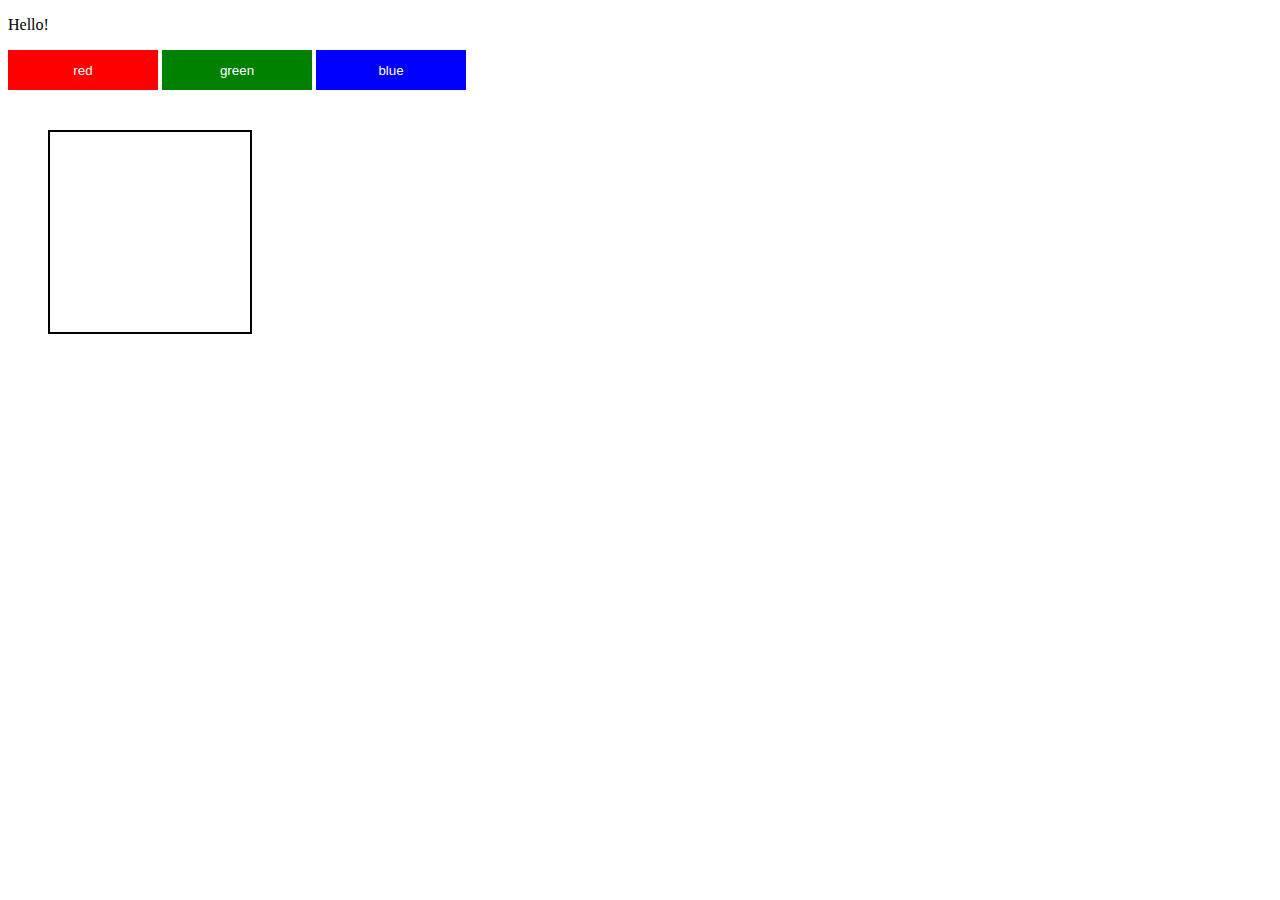
<file: lab-dom-mutiple/index.html>
<!DOCTYPE html>
<head>
 	<meta charset="utf-8">
 <title>Scripting Example</title>
 <link rel="stylesheet" href="style.css">
</head>
<body>
 <p>Hello!</p>
<button class="red">red</button>
	 <button class="green">green</button>
	 <button class="blue">blue</button>
	 <div id="box"></div>
<script src="script.js"></script>
</body>
</file>
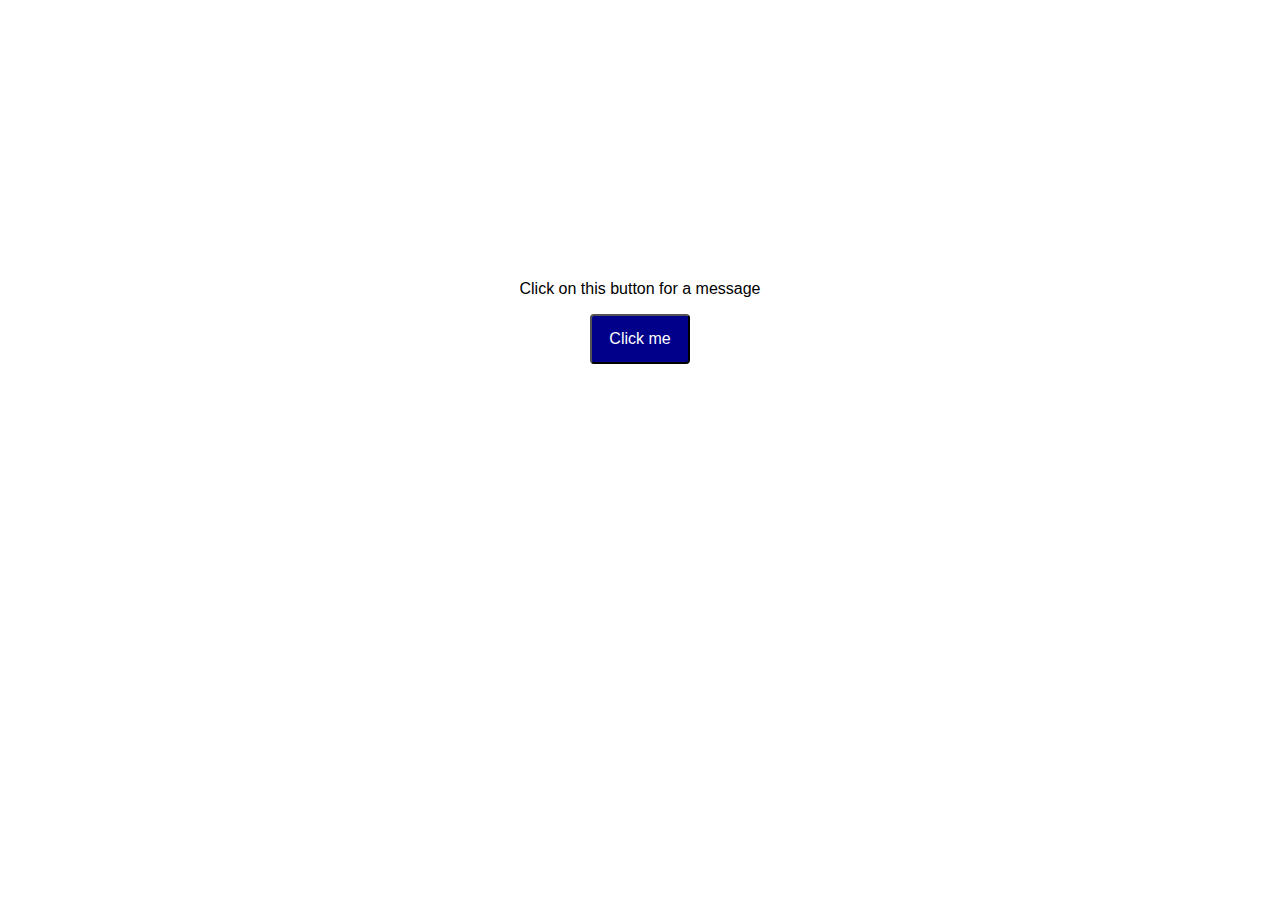
<file: lab-JS1/index.html>
<!DOCTYPE html>
<head>
  <meta charset="utf-8">
  <title>Scripting Example</title>
  <script src="app.js"></script>
  <link rel="stylesheet" href="style.css">
</head>
<body>
  <p>Click on this button for a message</p>
  <button onclick="sendAlert()">Click me</button>
</body>
</file>
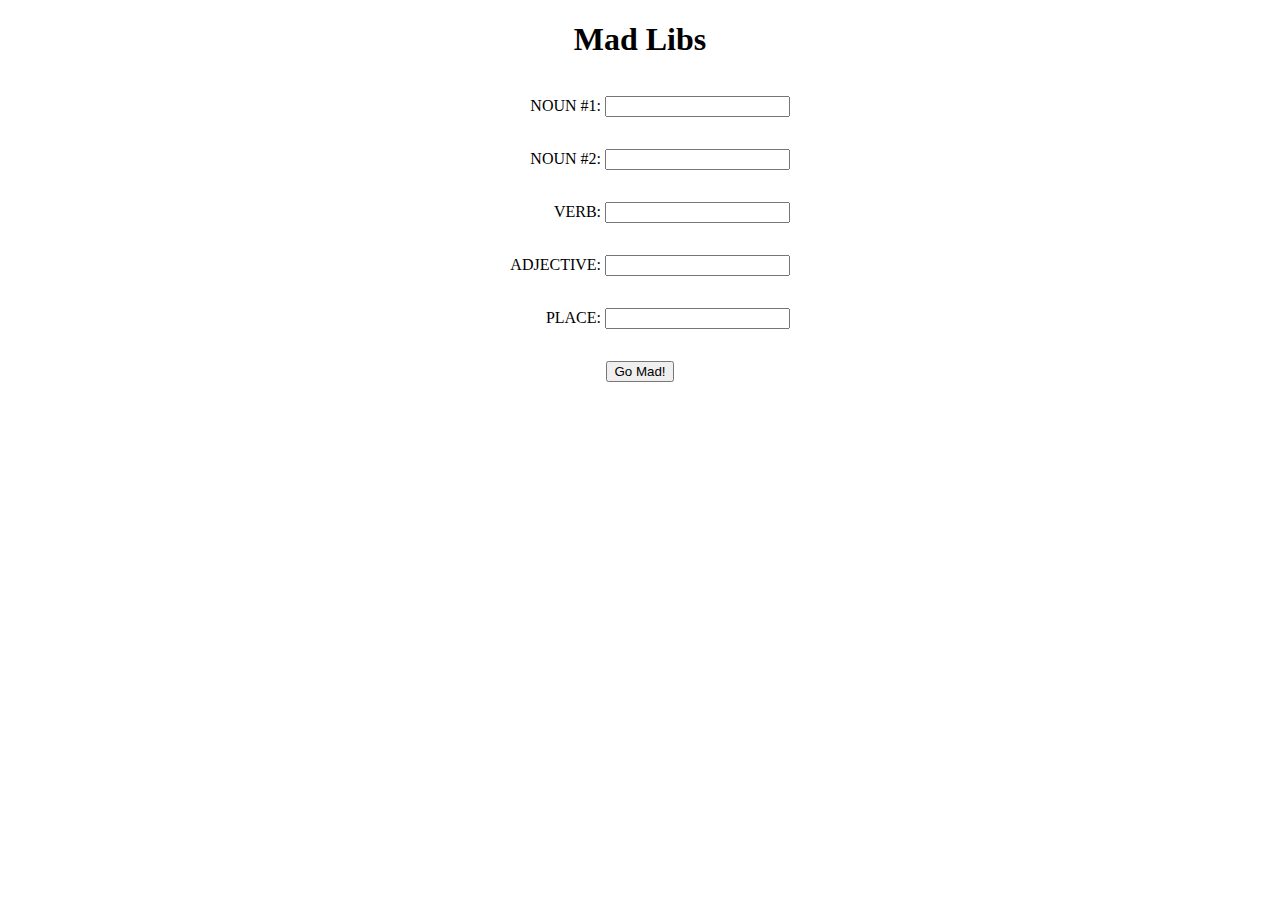
<file: MadLibs/index.html>
<!DOCTYPE html>
<html>
<head>
	<title>Mad Libs</title>
	<link rel="stylesheet" type="text/css" href="style.css"/>
	<script src="script.js"></script>
</head>

<body onload="init()">
	<center>

	<h1>Mad Libs</h1>

	<div class="container">
		<p>NOUN #1: <input type="text"/></p>

		<p>NOUN #2: <input type="text"/></p>

		<p>VERB: <input type="text"/></p>

		<p>ADJECTIVE: <input type="text"/></p>

		<p>PLACE: <input type="text"/></p>	
	</div>
	
	<p><button type="button">Go Mad!</button></p>
	
	<p id="msg"></p>

	</center>

</body>
</html>
</file>
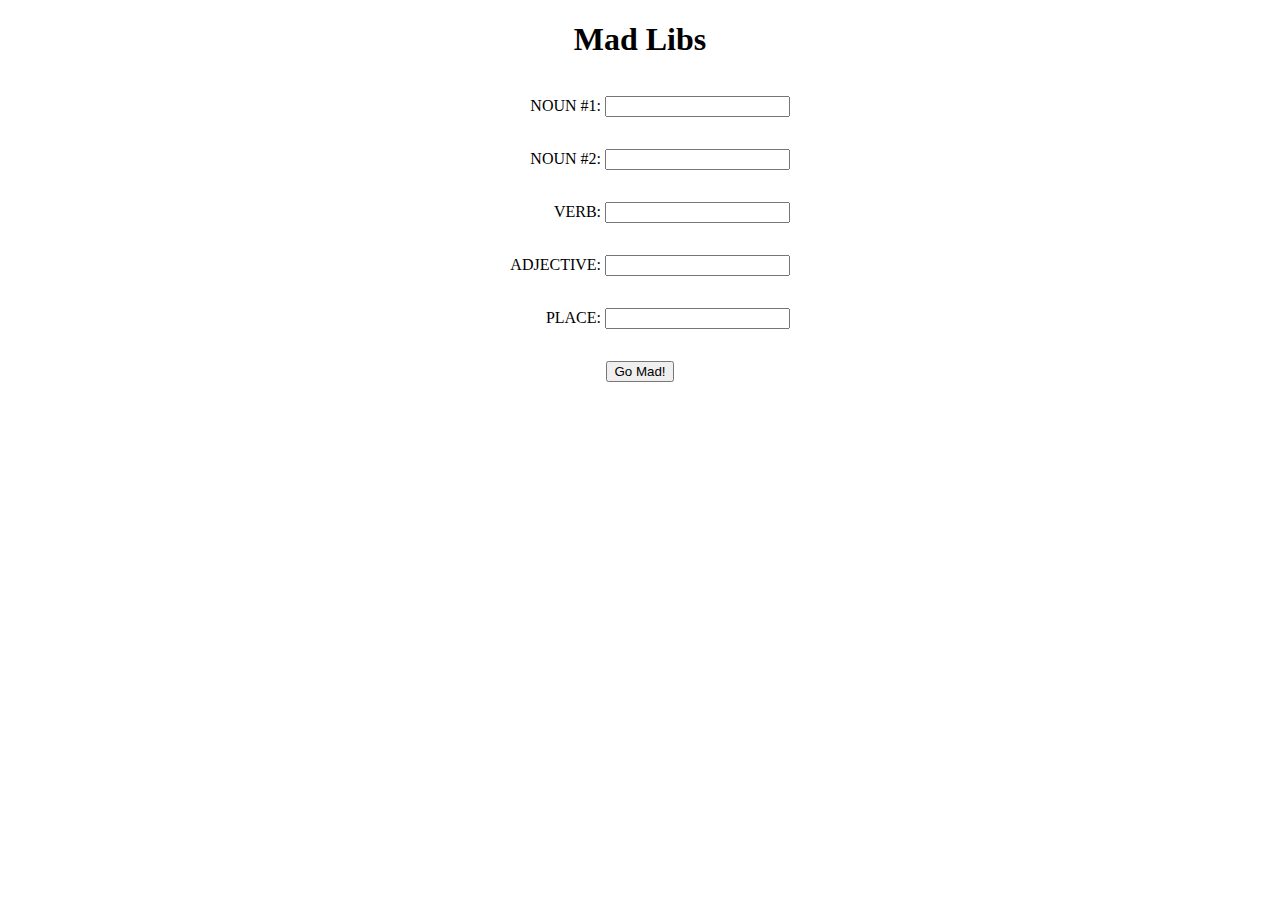
<file: CSSI-master/Labs/MadLibs/index.html>
<!DOCTYPE html>
<html>
<head>
	<title>Mad Libs</title>
	<link rel="stylesheet" type="text/css" href="style.css"/>
	<script src="script.js"></script>
</head>

<body onload="init()">
	<center>

	<h1>Mad Libs</h1>

	<div class="container">
		<p> NOUN #1: <input id="NOUN#1" type="text" /></p>

		<p> NOUN #2: <input id="NOUN#2" type="text" /></p>

		<p> VERB: <input id="VERB" type="text" /></p>

		<p> ADJECTIVE: <input id= "ADJECTIVE" type="text" /></p>

		<p> PLACE: <input id= "PLACE" type="text" /></p>
	</div>

	<p><button id="button"type="button">Go Mad!</button></p>

	<p id="msg"></p>

	</center>

</body>
</html>
</file>
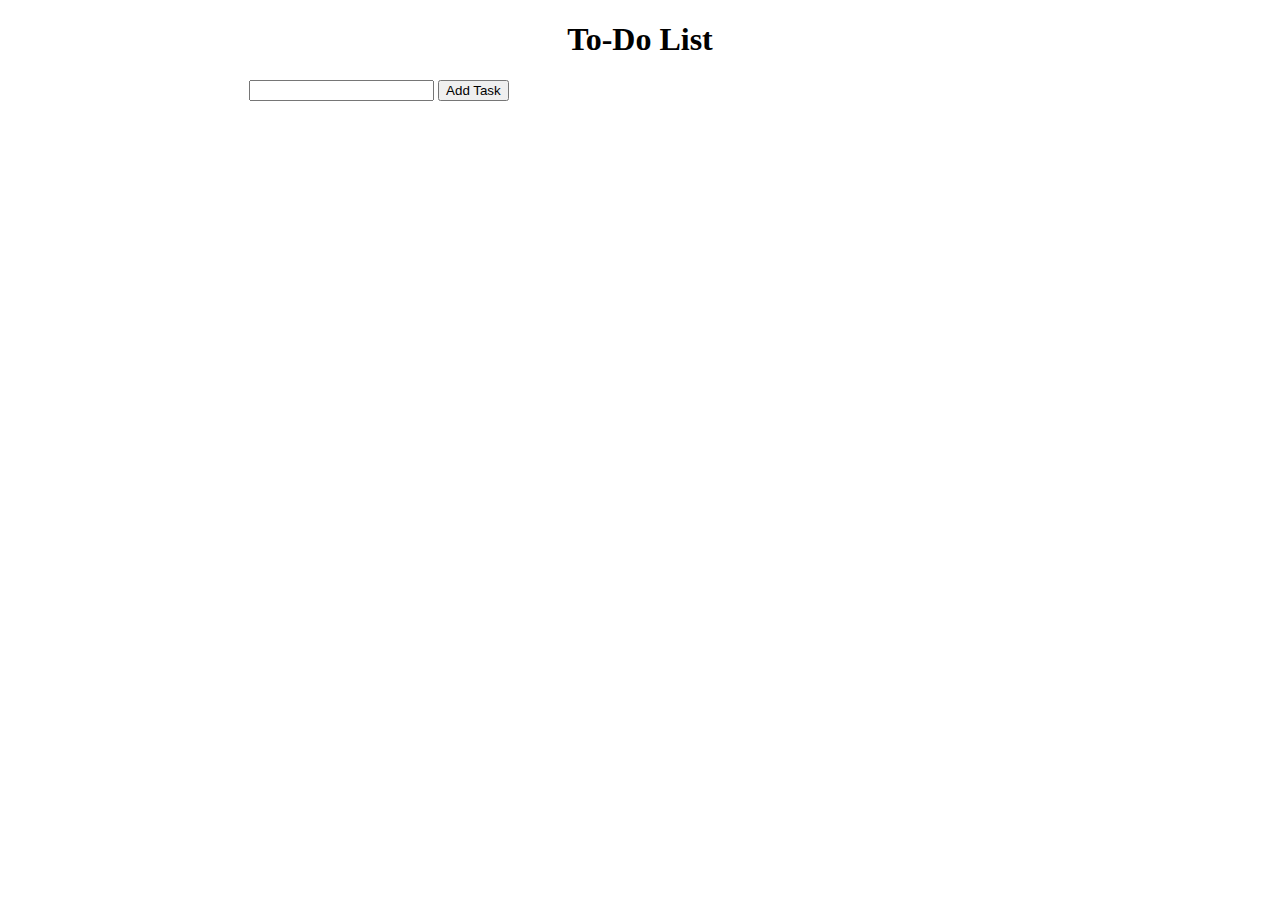
<file: CSSI-master/Labs/ToDoList/index.html>
<!DOCTYPE html>

<html>
	<head>
		<title>To-Do-List</title>
		<link rel="stylesheet" type="text/css" href="style.css" />
		<script src="script.js"></script>
	</head>
	
	<body onload="init()">
		<center>
			<h1>To-Do List</h1>
		</center>
		<div class="container">
			<div>
				<input type="text" id="newItem" />
				<button type="button" id="addBtn">Add Task</button>
			</div>
		
			<div>
				<ol id="listing"></ol>
			</div>
		</div>
	</body>
</html>
</file>
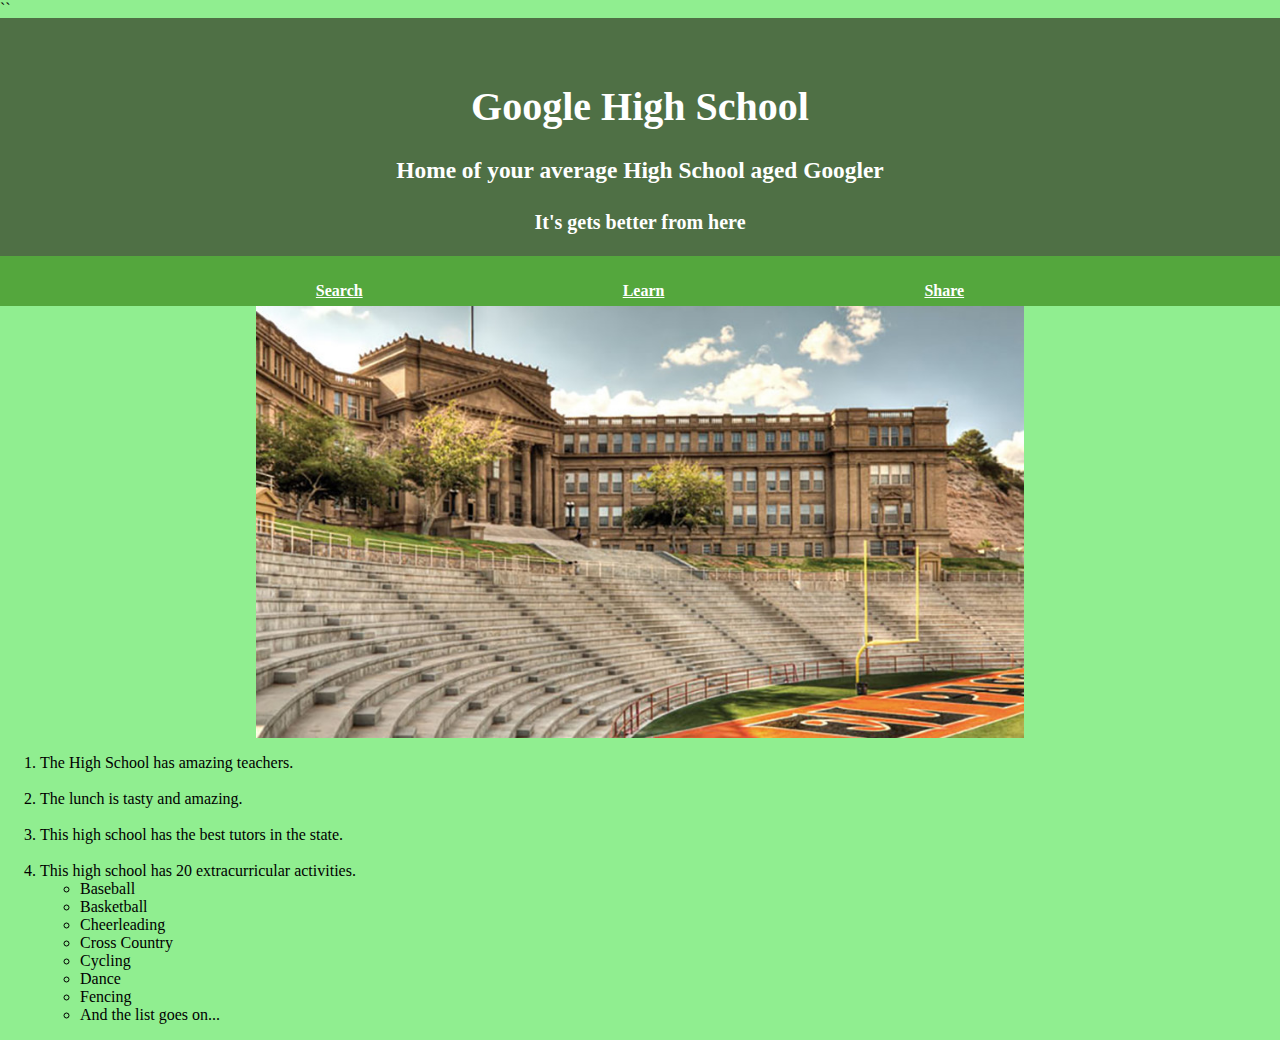
<file: cssi-labs/html-css/labs/fixer-upper/index.html>
``<!--
  Copyright 2018 Google LLC

  Licensed under the Apache License, Version 2.0 (the "License");
  you may not use this file except in compliance with the License.
  You may obtain a copy of the License at

       http://www.apache.org/licenses/LICENSE-2.0

  Unless required by applicable law or agreed to in writing, software
  distributed under the License is distributed on an "AS IS" BASIS,
  WITHOUT WARRANTIES OR CONDITIONS OF ANY KIND, either express or implied.
  See the License for the specific language governing permissions and
  limitations under the License.
-->
<!DOCTYPE html>

<head>
  <meta charset="UTF-8">
  <title>Title</title>
  <link rel="stylesheet" href="style.css">
</head>
<body>
  <div id="header">
    <h1>Google High School</h1>
    <h3>Home of your average High School aged Googler</h3>
    <h4> It's gets better from here </h4>
  </div>

  <div id="links">
    <a class="link" href="http://google.com">Search</a>
    <!-- Change the two tags below so the links connect to your favorite place to study and share -->
    <a class="link" href="http://google.com">Learn</a>
    <a class="link" href="http://google.com">Share</a>
  </div>

<center> <img id="school_buliding" src = "school_buliding.jpg "> </center>
  <div id="info">
    <ol>
      <li>The High School has amazing teachers.</li>
      <br/>
      <li>The lunch is tasty and amazing.</li>
      <br/>
      <li>This high school has the best tutors in the state.</li>
      <br/>
      <li> This high school has 20 extracurricular activities.</li>
        <ul>
            <li> Baseball</li>
            <li> Basketball </li>
            <li> Cheerleading </li>
            <li> Cross Country </li>
            <li> Cycling </li>
            <li> Dance </li>
            <li> Fencing </li>
            <li> And the list goes on...</li>
        </ul>
    </ol>
    <!-- Insert your list of things that make google high school great here -->
    <!-- Insert an image of google high school here -->
  </div>
</body>
</file>
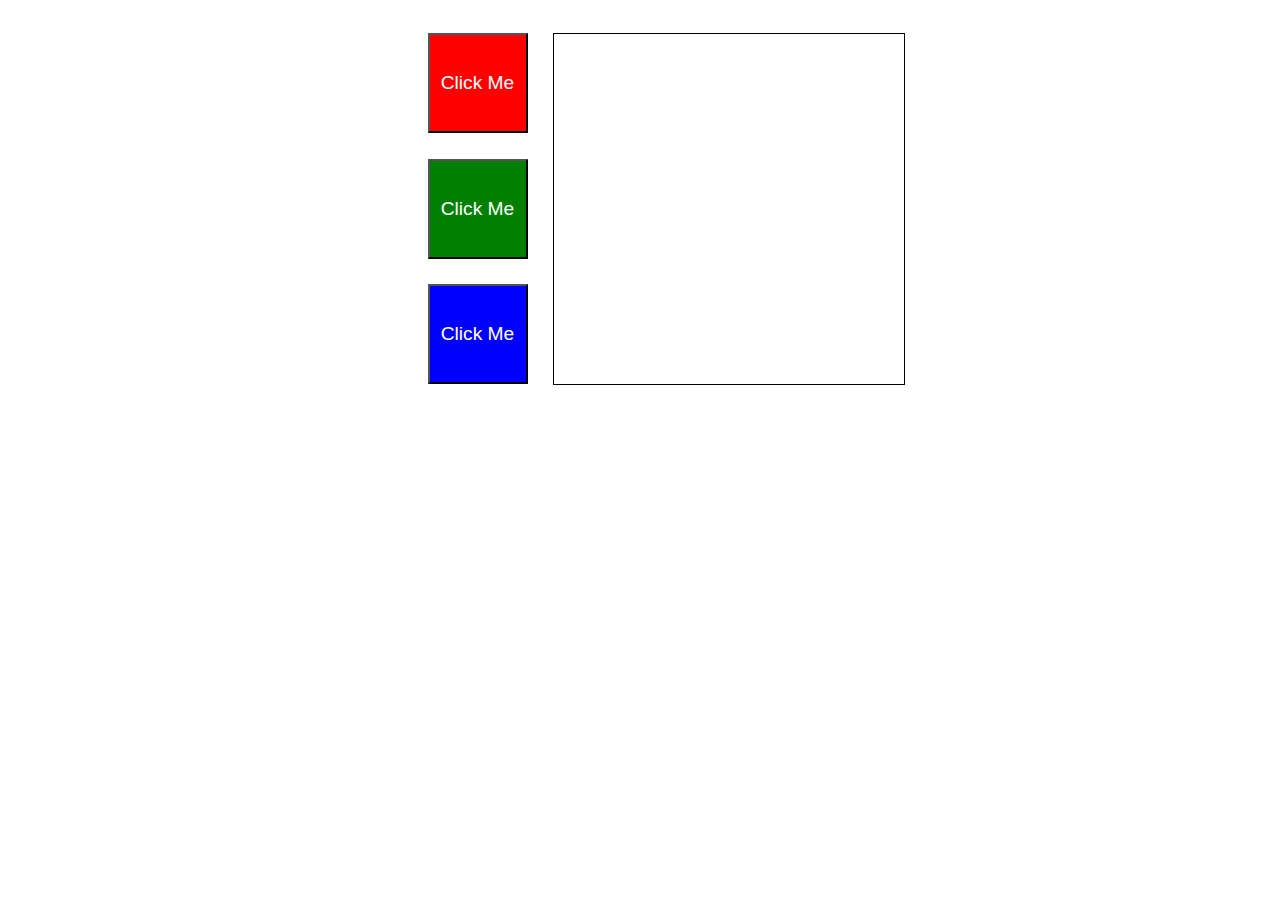
<file: cssi-labs/javaScript/labs/Color_Buttons/index.html>
<!--
  Copyright 2018 Google LLC

  Licensed under the Apache License, Version 2.0 (the "License");
  you may not use this file except in compliance with the License.
  You may obtain a copy of the License at

       http://www.apache.org/licenses/LICENSE-2.0

  Unless required by applicable law or agreed to in writing, software
  distributed under the License is distributed on an "AS IS" BASIS,
  WITHOUT WARRANTIES OR CONDITIONS OF ANY KIND, either express or implied.
  See the License for the specific language governing permissions and
  limitations under the License.
-->
<!DOCTYPE html>
<html>
  <head>
    <meta charset="UTF-8">
    <title>title</title>
  <link rel="stylesheet" href="style.css">
  </head>
  <body>

    <div class="container">
      <button class="btn" id="red">Click Me</button>
      <button class="btn" id="green">Click Me</button>
      <button class="btn" id="blue" >Click Me</button>

      <div id="responseBox"></div>
    </div>

  <script src="script.js"></script>
  </body>
</html>
</file>
<file: lab-dom-mutiple/style.css>
.red { background: red; }
.blue { background: blue; }
.green { background: green; }
button {
  width: 150px;
  height: 40px;
  border: none;
  color: white;
}
#box {
  margin: 40px;
  width: 200px;
  height: 200px;
  border: 2px solid black;
  transition: 500ms;
 }
</file>
<file: lab-JS1/style.css>
body
{
  font-family: Arial, sans-serif;
  text-align: center;
  padding-top: 20%;
}

button
{
  background-color: darkblue;
  border-radius: 4px;
  color: white;
  font-size: 16px;
  height: 50px;
  width: 100px;
}
</file>
<file: MadLibs/style.css>
p strong
{
	color: #111178;
}

.container 
{
	display: flex;
	flex-flow: column nowrap;
	width: 300px;
	justify-content: center;
}

.container > p
{
	text-align: right;
}
</file>
<file: CSSI-master/Labs/MadLibs/style.css>
p strong
{
	color: #111178;
}

.container 
{
	display: flex;
	flex-flow: column nowrap;
	width: 300px;
	justify-content: center;
}

.container > p
{
	text-align: right;
}
</file>
<file: CSSI-master/Labs/ToDoList/style.css>
.container
{
	display: flex;
	flex-flow: row nowrap;
	justify-content: space-around;
}

.container > div 
{
}

ol li button
{	
	margin-left: 5px;
}
</file>
<file: cssi-labs/html-css/labs/fixer-upper/style.css>
/*
 * Copyright 2018 Google LLC
 *
 * Licensed under the Apache License, Version 2.0 (the "License");
 * you may not use this file except in compliance with the License.
 * You may obtain a copy of the License at
 *
 *      http://www.apache.org/licenses/LICENSE-2.0
 *
 * Unless required by applicable law or agreed to in writing, software
 * distributed under the License is distributed on an "AS IS" BASIS,
 * WITHOUT WARRANTIES OR CONDITIONS OF ANY KIND, either express or implied.
 * See the License for the specific language governing permissions and
 * limitations under the License.
 */

body {
  margin: 0px;
  background-color: lightgreen;

}

#school_buliding
{
  width: 60%;
}

#column
{

}

#header {
  color: white;
  background-color: #4f7045;
  font-size: 20px;
  height: 200px;
  margin: 0px;
  padding-top: 3%;
  text-align: center;
  width: 100%;
}

#links {
  background-color: #54a73d;
  height: 50px;
  text-align: center;
}

.link {
  color: white;
  display: inline-block;
  font-weight: bold;
  margin-left: 10%;
  margin-right: 10%;
  margin-top: 2%;
}
</file>
<file: cssi-labs/javaScript/labs/Color_Buttons/style.css>
/*
 * Copyright 2018 Google LLC
 *
 * Licensed under the Apache License, Version 2.0 (the "License");
 * you may not use this file except in compliance with the License.
 * You may obtain a copy of the License at
 *
 *      http://www.apache.org/licenses/LICENSE-2.0
 *
 * Unless required by applicable law or agreed to in writing, software
 * distributed under the License is distributed on an "AS IS" BASIS,
 * WITHOUT WARRANTIES OR CONDITIONS OF ANY KIND, either express or implied.
 * See the License for the specific language governing permissions and
 * limitations under the License.
 */

.btn {
  color: white;
  font-family: Helvetica;
  font-size: 1.2rem;
  font-weight: 100;
  height: 100px;
  width: 100px;
}

.container {
  display: grid;
  grid-gap: 25px;
  grid-template-columns: 100px 300px;
  margin: 25px;
}

body {
  display: flex;
  justify-content: center;
}

#responseBox {
  border: solid thin black;
  grid-column: 2 / 3;
  grid-row: 1 / 4;
  height: 350px;
  width: 350px;
}

#red {
  background-color: red;
}

#blue {
  background-color: blue;
}

#green {
  background-color: green;
}
</file>
